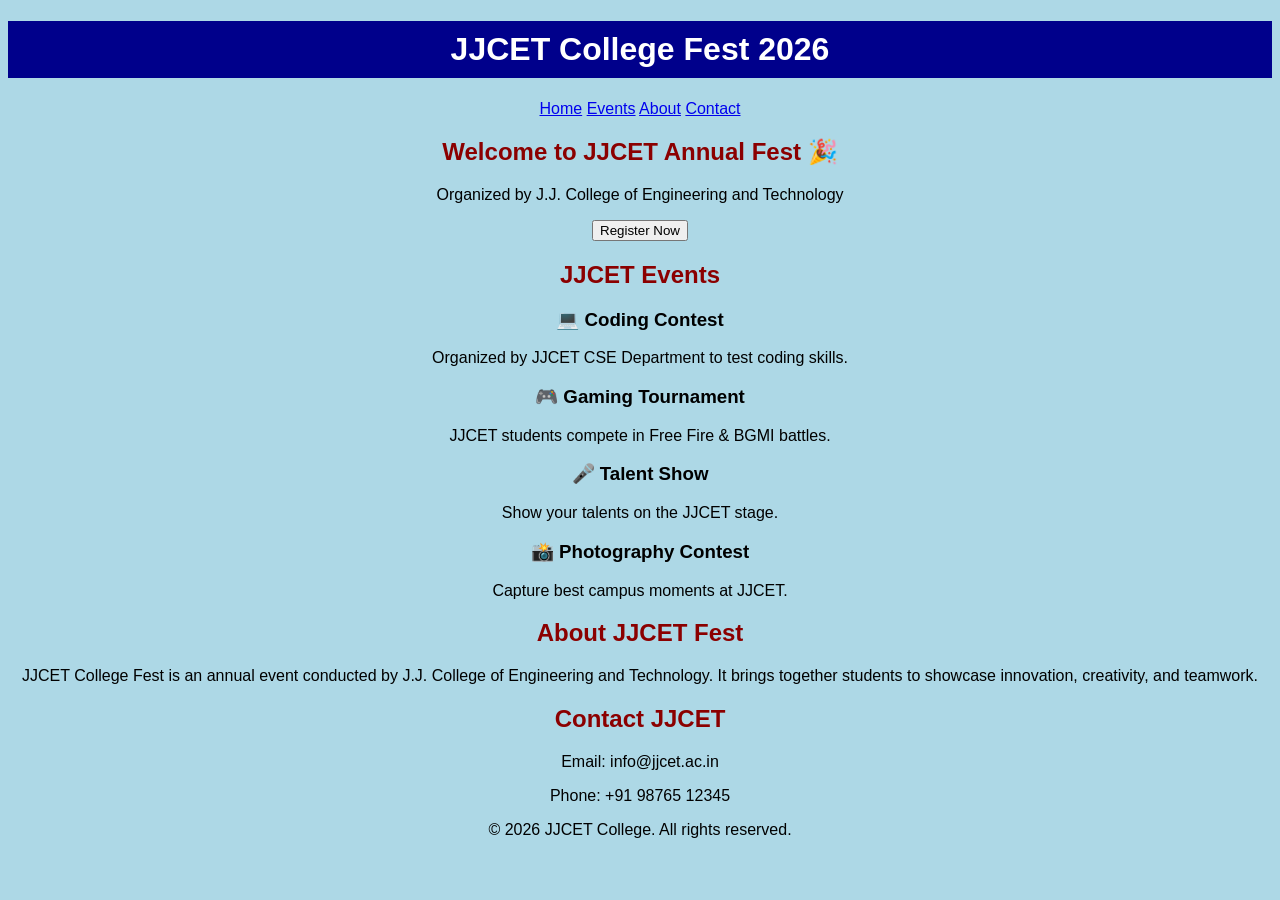
<file: Career-Development/project/index.html>
<!DOCTYPE html>
<html lang="en">
<head>
    <meta charset="UTF-8">
    <title>JJCET College Fest</title>
    <link rel="stylesheet" href="style.css">
</head>
<body>

    <!-- Navbar -->
    <header>
        <h1>JJCET College Fest 2026</h1>
        <nav>
            <a href="#home">Home</a>
            <a href="#events">Events</a>
            <a href="#about">About</a>
            <a href="#contact">Contact</a>
        </nav>
    </header>

    <!-- Home Section -->
    <section id="home" class="home">
        <h2>Welcome to JJCET Annual Fest 🎉</h2>
        <p>Organized by J.J. College of Engineering and Technology</p>
        <button>Register Now</button>
    </section>

    <!-- Events Section -->
    <section id="events" class="events">
        <h2>JJCET Events</h2>

        <div class="event-box">
            <h3>💻 Coding Contest</h3>
            <p>Organized by JJCET CSE Department to test coding skills.</p>
        </div>

        <div class="event-box">
            <h3>🎮 Gaming Tournament</h3>
            <p>JJCET students compete in Free Fire & BGMI battles.</p>
        </div>

        <div class="event-box">
            <h3>🎤 Talent Show</h3>
            <p>Show your talents on the JJCET stage.</p>
        </div>

        <div class="event-box">
            <h3>📸 Photography Contest</h3>
            <p>Capture best campus moments at JJCET.</p>
        </div>

    </section>

    <!-- About Section -->
    <section id="about" class="about">
        <h2>About JJCET Fest</h2>
        <p>
            JJCET College Fest is an annual event conducted by 
            J.J. College of Engineering and Technology. It brings together 
            students to showcase innovation, creativity, and teamwork.
        </p>
    </section>

    <!-- Contact Section -->
    <section id="contact" class="contact">
        <h2>Contact JJCET</h2>
        <p>Email: info@jjcet.ac.in</p>
        <p>Phone: +91 98765 12345</p>
    </section>

    <!-- Footer -->
    <footer>
        <p>© 2026 JJCET College. All rights reserved.</p>
    </footer>

</body>
</html>
</file>
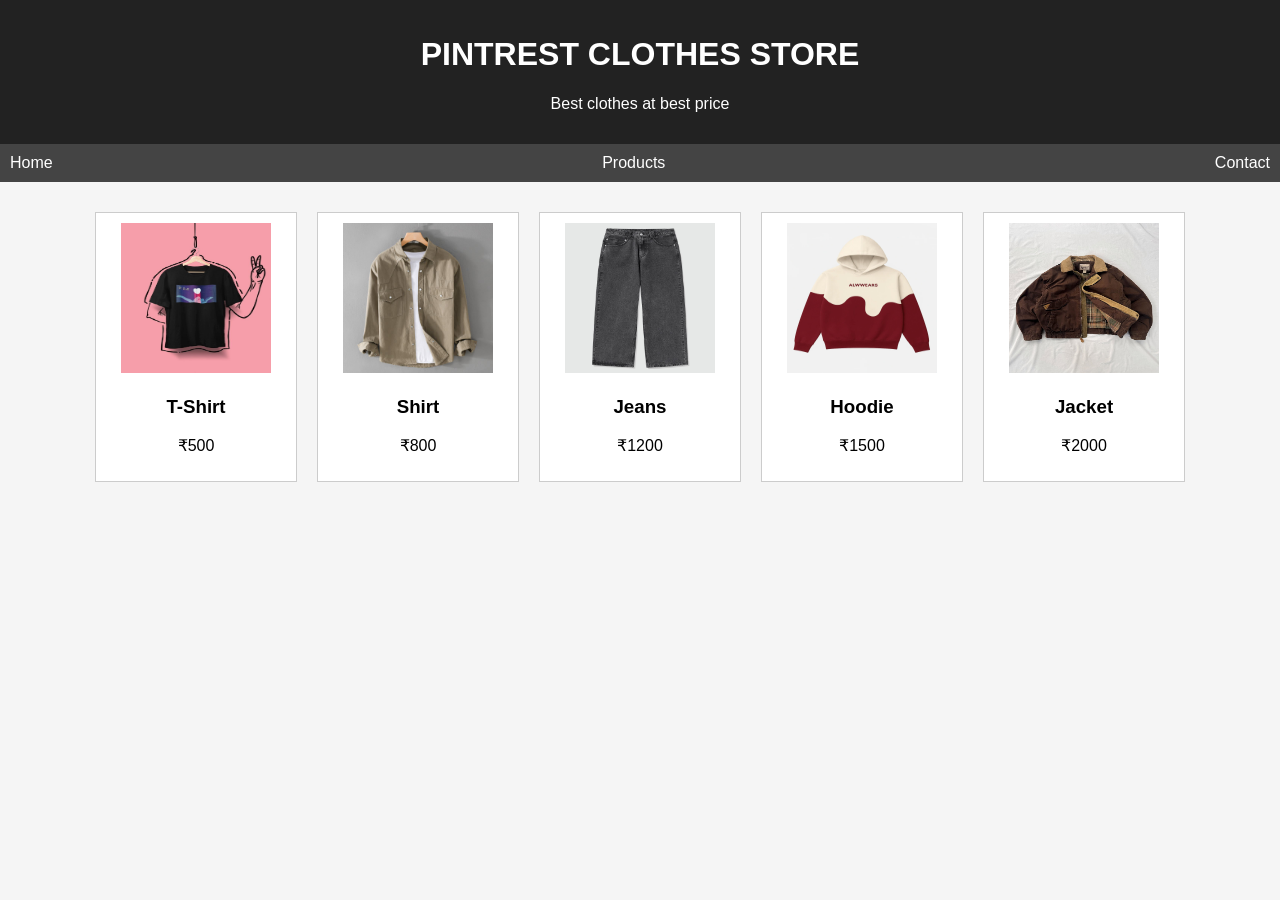
<file: Career-Development/project/cloth store/index.html>
<!DOCTYPE html>
<html>
<head>
<title>My Cloth Store</title>
<link rel="stylesheet" href="style.css">
</head>

<body>

<header>
<h1>PINTREST CLOTHES STORE</h1>
<p>Best clothes at best price</p>
</header>

<nav>
<a href="#">Home</a>
<a href="#">Products</a>
<a href="#">Contact</a>
</nav>

<section class="products">

<div class="item">
<img src="tshirt.jpg" alt="Tshirt">
<h3>T-Shirt</h3>
<p>₹500</p>
</div>

<div class="item">
<img src="shirt.jpg" alt="Shirt">
<h3>Shirt</h3>
<p>₹800</p>
</div>

<div class="item">
<img src="jeans.jpg" alt="Jeans">
<h3>Jeans</h3>
<p>₹1200</p>
</div>

<div class="item">
<img src="hoodie.jpg" alt="Hoodie">
<h3>Hoodie</h3>
<p>₹1500</p>
</div>

<div class="item">
<img src="jacket.jpg" alt="Jacket">
<h3>Jacket</h3>
<p>₹2000</p>
</div>

</section>


</body>
</html>
</file>
<file: Career-Development/project/style.css>
body {
    font-family: Arial;
    background-color: lightblue;
    text-align: center;
}

h1 {
    background-color: darkblue;
    color: white;
    padding: 10px;
}

h2 {
    color: darkred;
}

p {
    font-size: 16px;
}
</file>
<file: Career-Development/project/cloth store/style.css>
body{
font-family:Arial;
margin:0;
padding:0;
background:#f5f5f5;
}

header{
background:#222;
color:white;
text-align:center;
padding:15px;
}

nav{
background:#444;
padding:10px;
display:flex;
}

nav a{
color:white;
text-decoration:none;
}

nav a:nth-child(1){
margin-right:auto;
}

nav a:nth-child(2){
margin:auto;
}

nav a:nth-child(3){
margin-left:auto;
}
.products{
display:flex;
flex-wrap:wrap;
justify-content:center;
margin:20px;
}

.item{
background:white;
margin:10px;
padding:10px;
text-align:center;
border:1px solid #ccc;
width:180px;
}

.item img{
width:150px;
height:150px;
}

footer{
background:#222;
color:white;
text-align:center;
padding:10px;
margin-top:20px;
}
</file>
